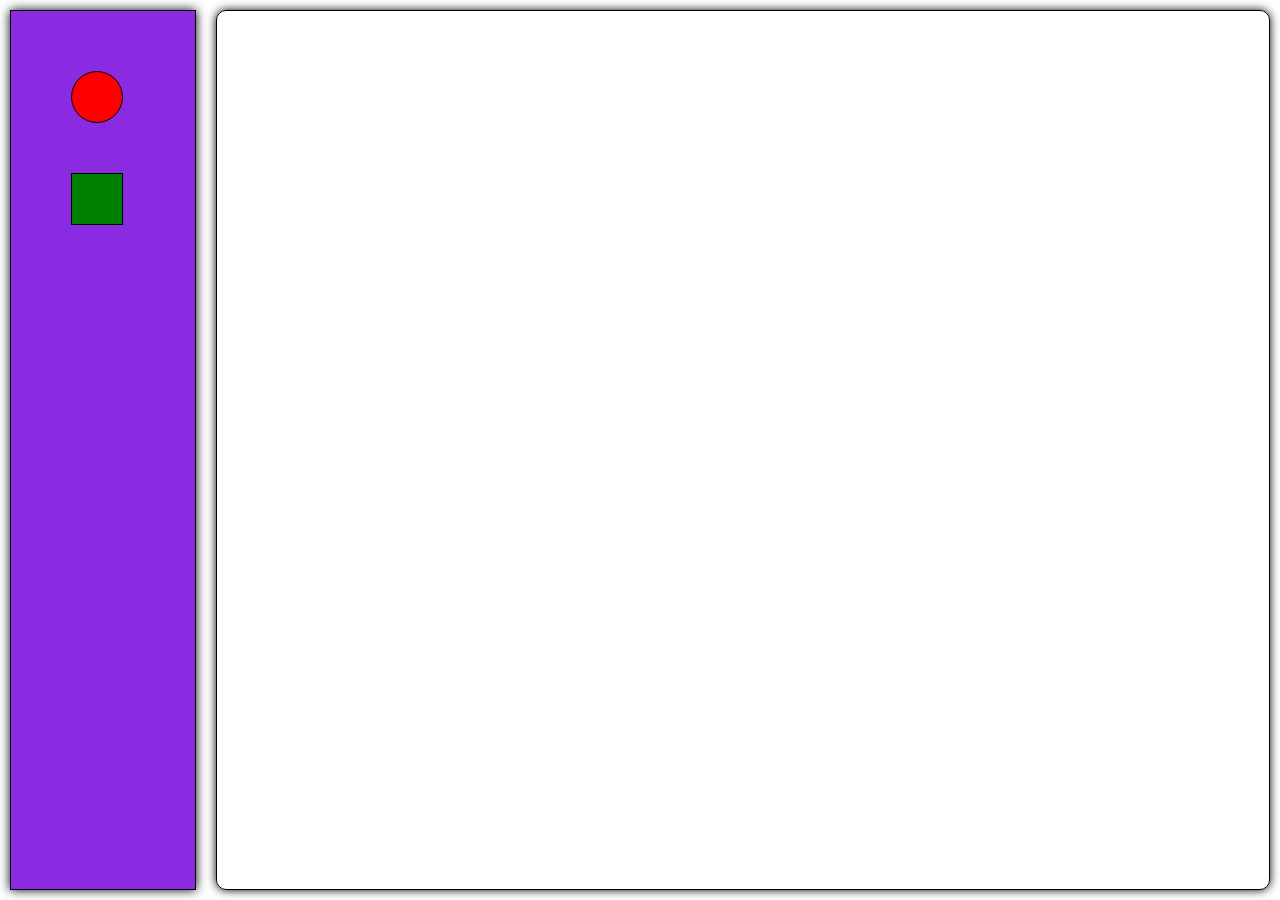
<file: index.html>
<html>
    <head>
        <title>Canvas DnD</title>
        <link rel="stylesheet" type="text/css" href="./src/styles.css">
    </head>
    <body>
        <div class="layout">
            <div class="figures-bar" draggable="false">
                <div class="figure-wrapper"> 
                    <div draggable="false" class="circle"></div>
                </div>
                <div class="figure-wrapper">
                    <div draggable="false" class="rect"></div>
                </div>
            </div>
            <div class="canvas-area">
                <canvas height="250px" width="250px" style="margin: 0;padding: 0" id="canvas"></canvas>
            </div>
        </div>
        <script src="./src/lib/helper.js"></script>
        <script src="./src/lib/dragger.js"></script>
        <script src="./src/lib/draggable.js"></script>
        <script src="./src/lib/droppable.js"></script>
        <script src="./src/canvas/shapes/shape.js"></script>
        <script src="./src/canvas/shapes/circle.js"></script>
        <script src="./src/canvas/shapes/rect.js"></script>
        <script src="./src/canvas/canvas.js"></script>
        <script src="./src/index.js"></script>
    </body>
</html>
</file>
<file: src/styles.css>
html, body {
    margin: 0;
    height: 100%;
}

.circle {
    border-radius: 50%;
    background-color: red;
    border: 1px solid black;
    width: 50px;
    height: 50px;
    user-select: none;
    transition: none 0s ease 0s;
}

.figure-wrapper {
    margin: 50px;
}

.rect {
    border: 1px solid black;
    height: 50px;
    width: 50px;
    user-select: none;
    background-color: green;
}

.layout {
    display: inline-flex;
    height: 100%;
    width: 100%;
}

.figures-bar {
    width: 200px;
    border: 1px solid black;
    margin: 10px;
    padding: 10px;
    box-shadow: 0 0 10px black;
    background: blueviolet;
}

.canvas-area {
    border: 1px solid black;
    border-radius: 10px;
    margin: 10px;
    width: 100%;
    box-shadow: 0 0 10px black;
}

h1 {
    text-align: center;
}
</file>
